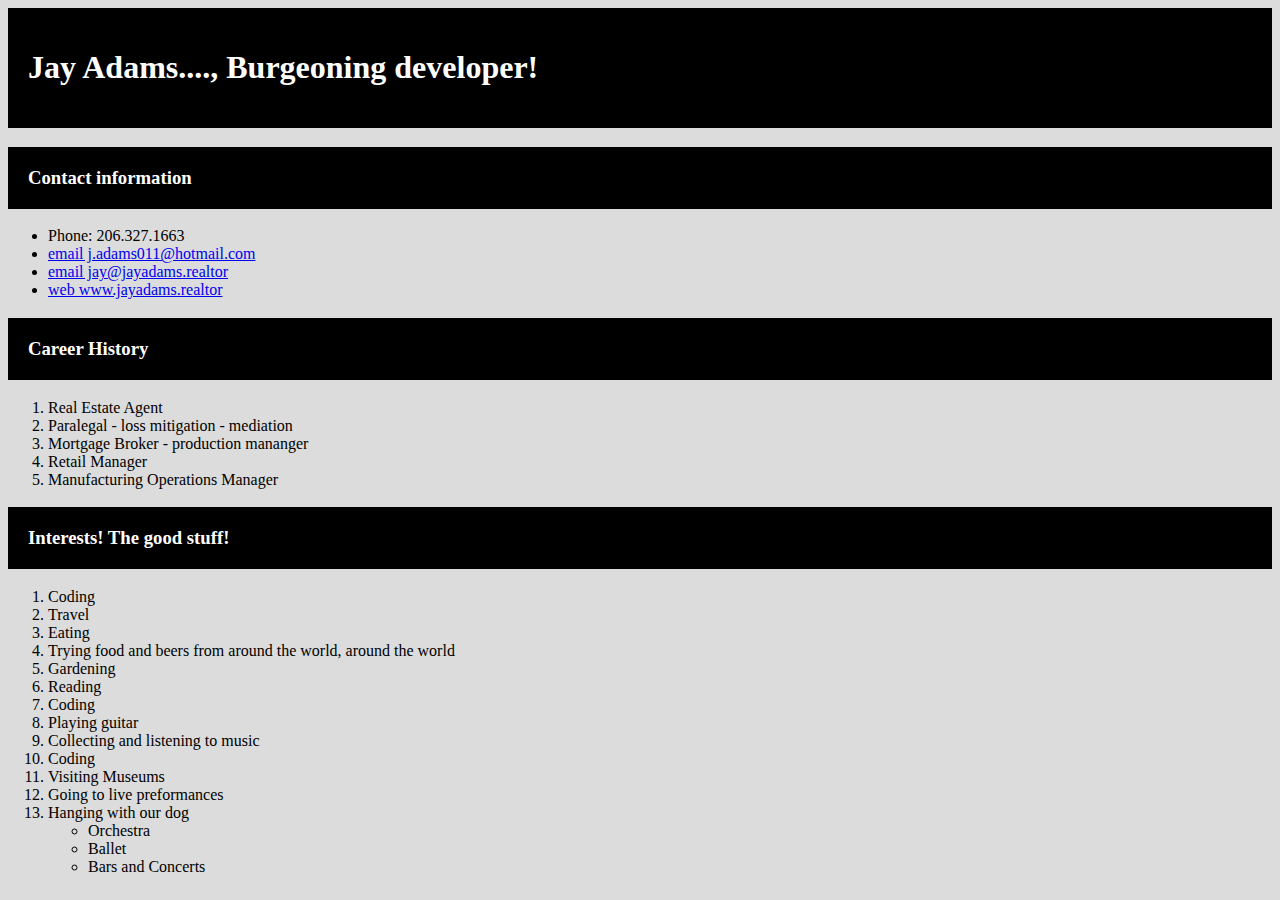
<file: index.html>
<!DOCTYPE html>
<html>

<head>
  <title>'About me for Lab 3'</title>
  <link rel="stylesheet" href="style.css">
</head>

<body>
  <!-- beginning of resume -->
  <header>
    <h1> Jay Adams...., Burgeoning developer!</h1>
  </header>

  <main>
      <!--contact info using unordered list-->
    <h3>Contact information</h3>
      <ul>
        <li>Phone: 206.327.1663</li>
        <li><a href='mailto:j.adams011@hotmail.com'>email j.adams011@hotmail.com</a></li>
        <li><a href='mailto:jay@jayadams.realtor'>email jay@jayadams.realtor</a></li>
        <li><a href='http://www.jayadams.realtor'>web www.jayadams.realtor</a></li>
      </ul>
  <!-- Career history using ordered list-->
    <h3>Career History</h3>
      <ol>
        <li>Real Estate Agent</li>
        <li>Paralegal - loss mitigation - mediation</li>
        <li>Mortgage Broker - production mananger</li>
        <li>Retail Manager</li>
        <li>Manufacturing Operations Manager</li>
    </ol>

  <!-- interest using ordered list with a ul nested inside-->
    <h3>Interests! The good stuff!</h3>
      <ol>
        <li>Coding</li>
        <li>Travel</li>
        <li>Eating</li>
        <li>Trying food and beers from around the world, around the world</li>
        <li>Gardening</li>
        <li>Reading</li>
        <li>Coding</li>
        <li>Playing guitar</li>
        <li>Collecting and listening to music</li>
        <li>Coding</li>
        <li>Visiting Museums</li>
        <li>Going to live preformances</li>
        <li>Hanging with our dog</li>
          <ul>
            <li>Orchestra</li>
            <li>Ballet</li>
            <li>Bars and Concerts</li>
          </ul>
      </ol>
      </main>
        <script src="app.js"></script>
      </body>
    </html>
</file>
<file: style.css>
body {
    background-color: #DCDCDC;
}
header {
  background: #000000;
  color: #FFFFFF;
  padding: 20px;
}

/* css comment */


h3 {
  background: #000000;
  color: #FFFFFF;
  padding: 20px;
}

li {
  color: #000000;
  }
</file>
